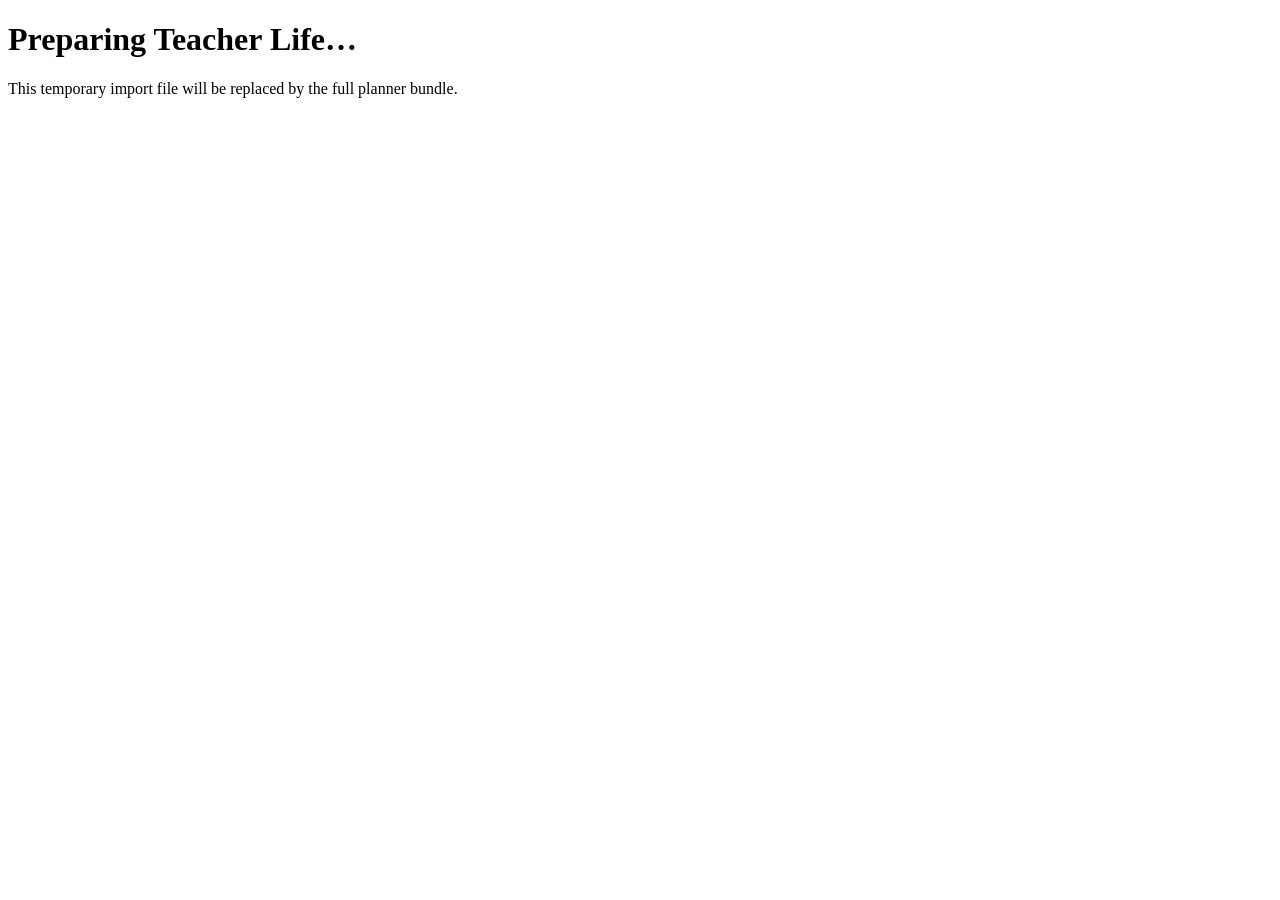
<file: teacher-life-v22.html>
<!DOCTYPE html>
<html><head><meta charset="utf-8"><meta name="viewport" content="width=device-width,initial-scale=1"><title>Teacher Life</title></head><body><h1>Preparing Teacher Life…</h1><p>This temporary import file will be replaced by the full planner bundle.</p></body></html>
</file>
